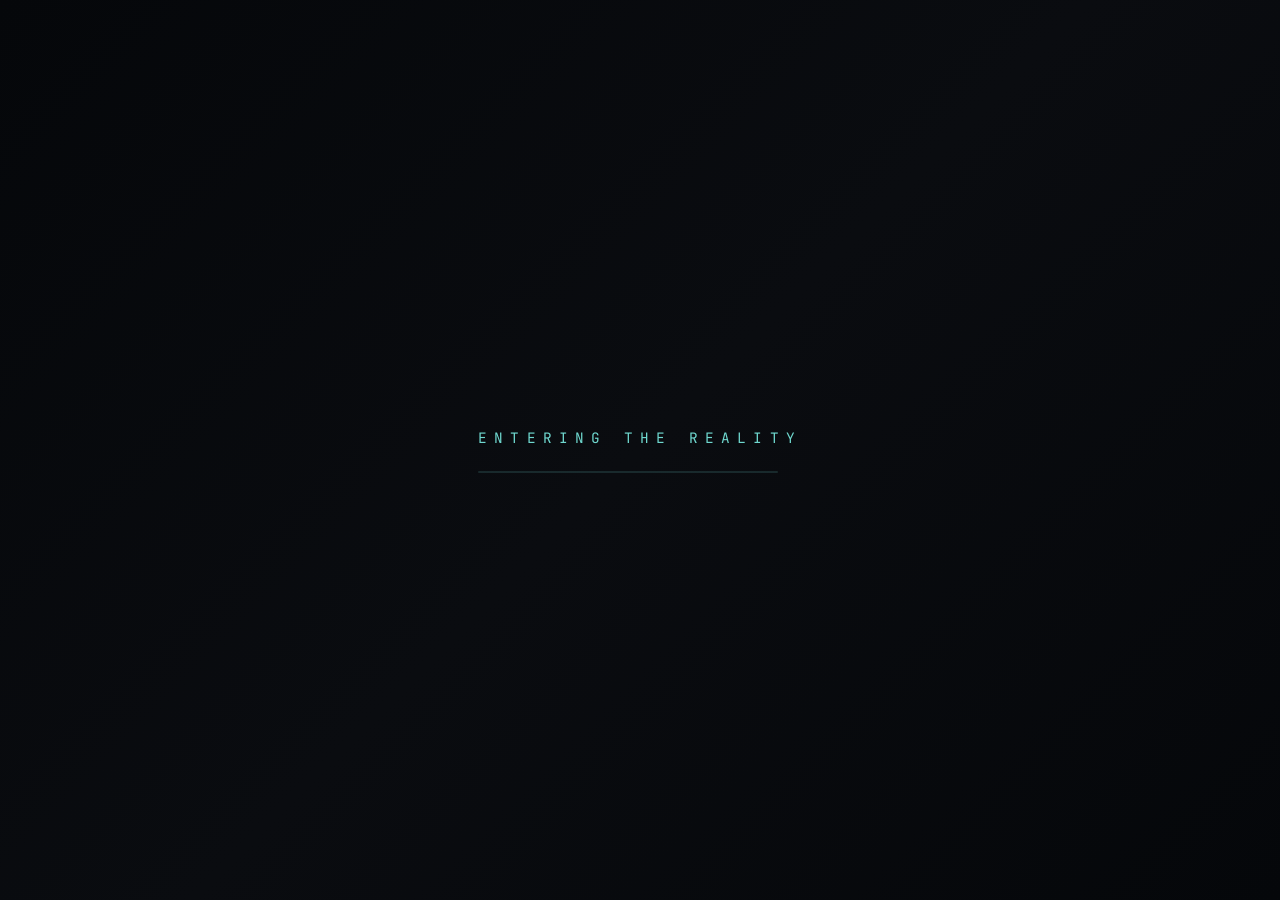
<file: index.html>
<!DOCTYPE html>
<html lang="en">
<head>
  <meta charset="UTF-8">
  <meta name="viewport" content="width=device-width, initial-scale=1.0">
  <title>The Infinite Puzzle</title>
  <link rel="stylesheet" href="css/main.css">
</head>
<body>
  <canvas id="renderCanvas"></canvas>
  
  <!-- Loading Screen -->
  <div id="loading" class="loading">
    <div class="loading-content">
      <div class="loading-text">ENTERING THE REALITY</div>
      <div class="bar"><div id="fill"></div></div>
    </div>
  </div>
  
  <!-- In-Game HUD -->
  <div id="hud" class="hud hidden">
    <div class="hud-top">
      <span id="world-title">Modern Apartment</span>
    </div>
    <div class="hud-bottom">
      <span class="controls">WASD move · mouse look · E interact</span>
    </div>
  </div>
  
  <!-- Interaction Prompt -->
  <div id="interact-prompt" class="interact-prompt hidden">
    <span>Press E to enter the rift</span>
  </div>

  <script src="https://cdn.babylonjs.com/babylon.js"></script>
  <script src="https://cdn.babylonjs.com/loaders/babylonjs.loaders.min.js"></script>
  <script src="https://cdn.babylonjs.com/materialsLibrary/babylonjs.materials.min.js"></script>
  <script src="https://cdn.babylonjs.com/proceduralTexturesLibrary/babylonjs.proceduralTextures.min.js"></script>
  <script src="js/assets.js"></script>
    <script src="js/worlds.js"></script>
  <script src="js/player.js"></script>
  <script src="js/rift.js"></script>
  <script src="js/graphics.js"></script>
  <script src="js/game.js"></script>
</body>
</html>
</file>
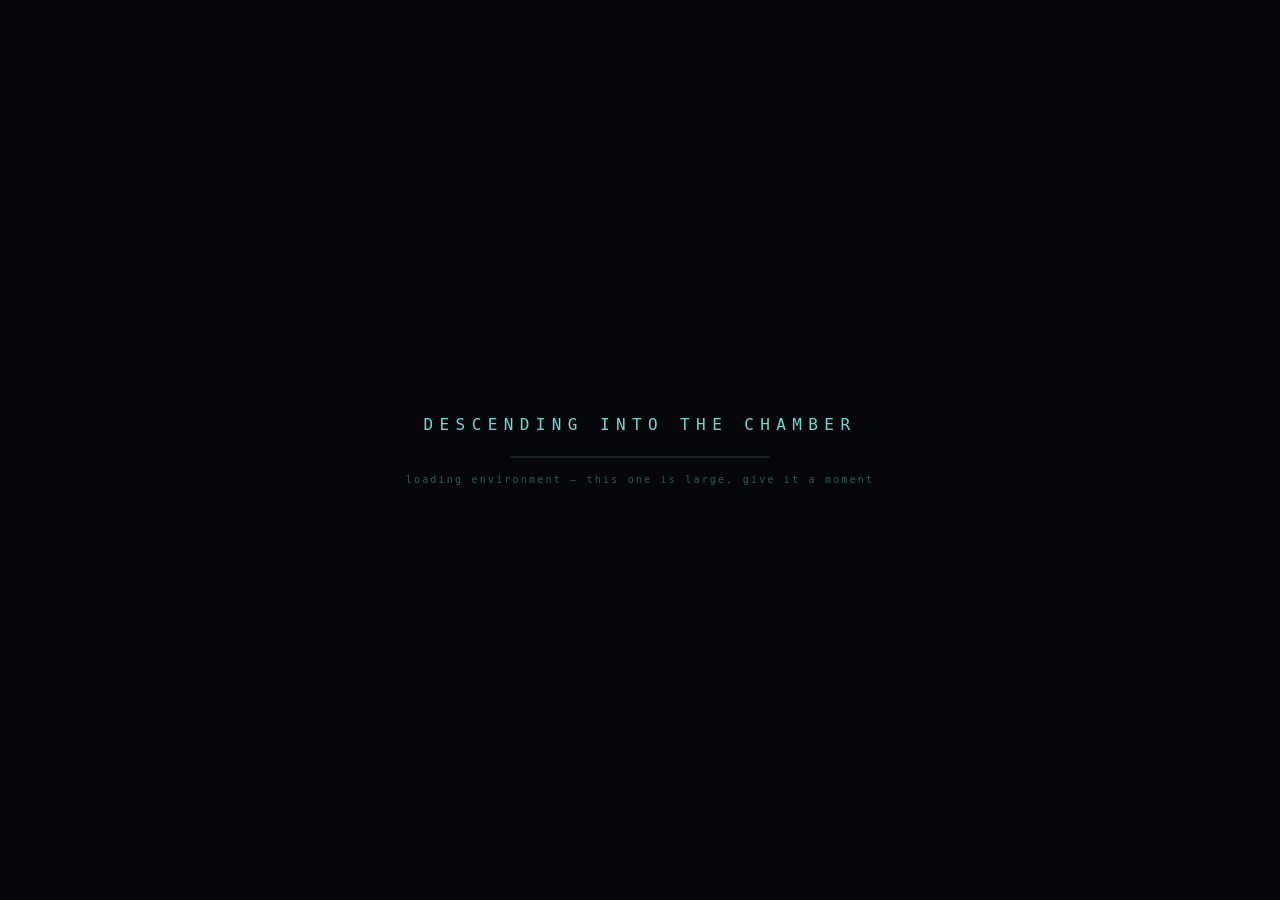
<file: brain/reference/babylon-chamber.html>
<!DOCTYPE html>
<html lang="en">
<head>
<meta charset="utf-8">
<meta name="viewport" content="width=device-width, initial-scale=1">
<title>CHAMBER — The Drowned Atrium</title>
<style>
  html,body{margin:0;padding:0;overflow:hidden;background:#000;height:100%;}
  #render{width:100vw;height:100vh;display:block;touch-action:none;outline:none;}
  #cap{
    position:fixed;left:50%;bottom:26px;transform:translateX(-50%);
    font-family:ui-monospace,Menlo,Consolas,monospace;color:rgba(180,230,220,0.5);
    letter-spacing:0.26em;font-size:11px;text-transform:uppercase;pointer-events:none;
    user-select:none;text-shadow:0 0 10px rgba(0,0,0,0.85);white-space:nowrap;transition:opacity 1s;
  }
  #title{
    position:fixed;top:28px;left:50%;transform:translateX(-50%);
    font-family:ui-monospace,monospace;color:rgba(210,225,220,0.62);
    letter-spacing:0.46em;font-size:13px;text-transform:uppercase;pointer-events:none;
    user-select:none;text-shadow:0 0 16px rgba(0,0,0,0.8);
  }
  #loading{
    position:fixed;inset:0;background:#04060a;z-index:50;display:flex;
    align-items:center;justify-content:center;flex-direction:column;
    font-family:ui-monospace,monospace;color:#6fd8cf;letter-spacing:0.4em;
    transition:opacity 1.6s ease;text-align:center;
  }
  #bar{width:260px;height:2px;background:rgba(111,216,207,0.15);margin-top:22px;}
  #fill{width:0%;height:100%;background:#6fd8cf;box-shadow:0 0 14px #6fd8cf;transition:width .3s;}
  #sub{font-size:10px;letter-spacing:0.22em;color:rgba(111,216,207,0.4);margin-top:16px;max-width:80vw;}
</style>
</head>
<body>
<canvas id="render"></canvas>
<div id="title">The Drowned Atrium</div>
<div id="cap">WASD move · mouse look · click to capture mouse</div>
<div id="loading">
  <div>DESCENDING INTO THE CHAMBER</div>
  <div id="bar"><div id="fill"></div></div>
  <div id="sub">loading environment — this one is large, give it a moment</div>
</div>

<script src="https://cdn.babylonjs.com/babylon.js"></script>
<script src="https://cdn.babylonjs.com/loaders/babylonjs.loaders.min.js"></script>
<script>
(function () {
  "use strict";
  var fillEl = document.getElementById('fill');
  var subEl  = document.getElementById('sub');
  function setProgress(p){ fillEl.style.width = Math.min(100,p) + '%'; }

  var TEAL = new BABYLON.Color3(0.16, 0.92, 0.85);
  var RED  = new BABYLON.Color3(0.90, 0.12, 0.14);
  var COLD = new BABYLON.Color3(0.55, 0.62, 0.85);

  var canvas = document.getElementById('render');
  var engine = new BABYLON.Engine(canvas, true, { stencil:true, antialias:true });
  var scene  = new BABYLON.Scene(engine);
  scene.clearColor = new BABYLON.Color3(0.01, 0.02, 0.035);
  scene.collisionsEnabled = true;

  // corrupted haze
  scene.fogMode = BABYLON.Scene.FOGMODE_EXP2;
  scene.fogColor = new BABYLON.Color3(0.03, 0.06, 0.08);
  scene.fogDensity = 0.032;
  setProgress(8);

  // ── HDR image-based lighting (dim / nocturnal) ──
  var env = BABYLON.CubeTexture.CreateFromPrefilteredData(
    'https://assets.babylonjs.com/environments/night.env', scene);
  scene.environmentTexture = env;
  scene.environmentIntensity = 0.65;
  var skybox = scene.createDefaultSkybox(env, true, 2000, 0.4);
  setProgress(18);

  // ── first-person camera ──
  var camera = new BABYLON.UniversalCamera('fps', new BABYLON.Vector3(-9, 1.8, 0), scene);
  camera.setTarget(new BABYLON.Vector3(0, 1.7, 0));
  camera.attachControl(canvas, true);
  camera.speed = 0.28;
  camera.angularSensibility = 3600;
  camera.minZ = 0.05;
  camera.fov = 0.98;
  camera.keysUp=[87,38]; camera.keysDown=[83,40]; camera.keysLeft=[65,37]; camera.keysRight=[68,39];
  camera.checkCollisions = true;
  camera.applyGravity = false;
  camera.ellipsoid = new BABYLON.Vector3(0.7, 0.9, 0.7);
  canvas.addEventListener('click', function(){ if (canvas.requestPointerLock) canvas.requestPointerLock(); });

  // ── lights: cold moonlight + corruption glow ──
  var ambient = new BABYLON.HemisphericLight('amb', new BABYLON.Vector3(0,1,0), scene);
  ambient.intensity = 0.18; ambient.diffuse = COLD; ambient.groundColor = new BABYLON.Color3(0.06,0.03,0.04);

  var moon = new BABYLON.DirectionalLight('moon', new BABYLON.Vector3(-0.5,-0.85,0.18), scene);
  moon.position = new BABYLON.Vector3(20, 40, -8);
  moon.intensity = 2.4; moon.diffuse = new BABYLON.Color3(0.75,0.82,1.0);

  var glowTeal = new BABYLON.PointLight('gt', new BABYLON.Vector3(0, 3, 0), scene);
  glowTeal.diffuse = TEAL; glowTeal.intensity = 22; glowTeal.range = 24;
  var glowRed = new BABYLON.PointLight('gr', new BABYLON.Vector3(-6, 6, 4), scene);
  glowRed.diffuse = RED; glowRed.intensity = 10; glowRed.range = 26;
  var glowRed2 = new BABYLON.PointLight('gr2', new BABYLON.Vector3(8, 5, -3), scene);
  glowRed2.diffuse = RED; glowRed2.intensity = 8; glowRed2.range = 22;

  var shadow = new BABYLON.ShadowGenerator(1024, moon);
  shadow.usePercentageCloserFiltering = true;
  shadow.filteringQuality = BABYLON.ShadowGenerator.QUALITY_MEDIUM;
  shadow.darkness = 0.35;
  setProgress(26);

  // ── central monolith: the chamber's focal "puzzle" anchor ──
  var mono = BABYLON.MeshBuilder.CreatePolyhedron('mono', {type:0, size:0.0}, scene); // placeholder replaced below
  mono.dispose();
  var monolith = BABYLON.MeshBuilder.CreateCylinder('monolith',
      {height:5, diameterTop:0.1, diameterBottom:1.1, tessellation:4}, scene);
  monolith.position = new BABYLON.Vector3(0, 2.5, 0);
  monolith.rotation.y = Math.PI/4;
  var monoMat = new BABYLON.PBRMaterial('monom', scene);
  monoMat.albedoColor = new BABYLON.Color3(0.02,0.03,0.04);
  monoMat.metallic = 0.7; monoMat.roughness = 0.25;
  monoMat.emissiveColor = TEAL.scale(0.25);
  monolith.material = monoMat;
  monolith.checkCollisions = true;
  var monoLight = new BABYLON.PointLight('ml', new BABYLON.Vector3(0,3,0), scene);
  monoLight.diffuse = TEAL; monoLight.intensity = 14; monoLight.range = 16;
  setProgress(32);

  // ── corruption particles: drifting spores + faint code motes ──
  var dotTex = (function(){
    var t=new BABYLON.DynamicTexture('d',64,scene,false); var c=t.getContext();
    var g=c.createRadialGradient(32,32,0,32,32,32);
    g.addColorStop(0,'rgba(255,255,255,1)'); g.addColorStop(0.4,'rgba(255,255,255,0.5)');
    g.addColorStop(1,'rgba(255,255,255,0)'); c.fillStyle=g; c.fillRect(0,0,64,64);
    t.update(); t.hasAlpha=true; return t;
  })();

  var spores = new BABYLON.ParticleSystem('spores', 700, scene);
  spores.particleTexture = dotTex;
  spores.blendMode = BABYLON.ParticleSystem.BLENDMODE_ADD;
  spores.emitter = new BABYLON.Vector3(0,12,0);
  spores.minEmitBox = new BABYLON.Vector3(-16,-2,-7);
  spores.maxEmitBox = new BABYLON.Vector3(16,4,7);
  spores.color1 = new BABYLON.Color4(0.7,0.95,0.9,0.5);
  spores.color2 = new BABYLON.Color4(0.9,0.85,0.7,0.3);
  spores.colorDead = new BABYLON.Color4(0.2,0.4,0.4,0);
  spores.minSize=0.03; spores.maxSize=0.11;
  spores.minLifeTime=8; spores.maxLifeTime=18;
  spores.emitRate=55;
  spores.direction1=new BABYLON.Vector3(-0.1,-0.15,-0.05);
  spores.direction2=new BABYLON.Vector3(0.1,-0.05,0.05);
  spores.minEmitPower=0.05; spores.maxEmitPower=0.2;
  spores.gravity=new BABYLON.Vector3(0,-0.08,0);
  spores.start();

  var motes = new BABYLON.ParticleSystem('motes', 500, scene);
  motes.particleTexture = dotTex;
  motes.blendMode = BABYLON.ParticleSystem.BLENDMODE_ADD;
  motes.emitter = new BABYLON.Vector3(0,4,0);
  motes.minEmitBox = new BABYLON.Vector3(-16,-3,-7);
  motes.maxEmitBox = new BABYLON.Vector3(16,8,7);
  motes.color1 = new BABYLON.Color4(0.2,0.9,0.6,0.35);
  motes.color2 = new BABYLON.Color4(0.1,0.7,0.9,0.2);
  motes.minSize=0.02; motes.maxSize=0.06;
  motes.minLifeTime=6; motes.maxLifeTime=12;
  motes.emitRate=45;
  motes.direction1=new BABYLON.Vector3(-0.05,0.1,-0.05);
  motes.direction2=new BABYLON.Vector3(0.05,0.2,0.05);
  motes.minEmitPower=0.05; motes.maxEmitPower=0.15;
  motes.start();
  setProgress(40);

  // ── POST-PROCESSING ──
  try {
    if (BABYLON.SSAO2RenderingPipeline && BABYLON.SSAO2RenderingPipeline.IsSupported){
      var ssao = new BABYLON.SSAO2RenderingPipeline('ssao', scene, { ssaoRatio:0.7, blurRatio:1 }, [camera]);
      ssao.radius = 1.1; ssao.totalStrength = 1.0; ssao.expensiveBlur = true;
      ssao.samples = 12; ssao.maxZ = 160; ssao.minZAspect = 0.3;
    }
  } catch(e){ console.warn('SSAO skipped', e); }

  var pipe = new BABYLON.DefaultRenderingPipeline('pipe', true, scene, [camera]);
  pipe.fxaaEnabled = true;
  pipe.bloomEnabled = true;
  pipe.bloomThreshold = 0.65;
  pipe.bloomWeight = 0.5;
  pipe.bloomKernel = 64;
  pipe.imageProcessing.toneMappingEnabled = true;
  pipe.imageProcessing.toneMappingType = BABYLON.ImageProcessingConfiguration.TONEMAPPING_ACES;
  pipe.imageProcessing.exposure = 1.1;
  pipe.imageProcessing.contrast = 1.3;
  pipe.imageProcessing.vignetteEnabled = true;
  pipe.imageProcessing.vignetteWeight = 3.2;
  pipe.imageProcessing.vignetteColor = new BABYLON.Color4(0,0,0,1);
  pipe.grainEnabled = true; pipe.grain.intensity = 7; pipe.grain.animated = true;
  pipe.chromaticAberrationEnabled = true;
  pipe.chromaticAberration.aberrationAmount = 9;
  pipe.chromaticAberration.radialIntensity = 0.7;
  setProgress(46);

  // god-ray shafts from the moon through the open roof
  try {
    var sunDisc = BABYLON.MeshBuilder.CreatePlane('sund', {size:40}, scene);
    sunDisc.position = new BABYLON.Vector3(28, 55, -10);
    sunDisc.billboardMode = BABYLON.Mesh.BILLBOARDMODE_ALL;
    var sdm = new BABYLON.StandardMaterial('sdm', scene);
    sdm.emissiveColor = new BABYLON.Color3(0.7,0.8,1.0);
    sdm.disableLighting = true;
    sunDisc.material = sdm; sunDisc.isPickable = false;
    var vls = new BABYLON.VolumetricLightScatteringPostProcess('god', 1.0, camera, sunDisc, 70,
        BABYLON.Texture.BILINEAR_SAMPLINGMODE, engine, false);
    vls.exposure = 0.18; vls.decay = 0.965; vls.weight = 0.45; vls.density = 0.92;
  } catch(e){ console.warn('god rays skipped', e); }
  setProgress(52);

  // ─────────────────────────────────────────────────────────
  //  LOAD THE REAL SPONZA ENVIRONMENT
  // ─────────────────────────────────────────────────────────
  var ROOT = 'https://raw.githubusercontent.com/KhronosGroup/glTF-Sample-Assets/main/Models/Sponza/glTF/';
  var FILE = 'Sponza.gltf';
  var revealed = false;
  function reveal(){
    if (revealed) return; revealed = true;
    setProgress(100);
    setTimeout(function(){
      var l=document.getElementById('loading'); l.style.opacity='0';
      setTimeout(function(){ l.style.display='none'; }, 1600);
    }, 500);
  }
  setTimeout(reveal, 45000); // generous safety — Sponza is a big download

  BABYLON.SceneLoader.ImportMesh(null, ROOT, FILE, scene,
    function (meshes) {
      subEl.textContent = 'corrupting the space';
      setProgress(94);
      meshes.forEach(function(m){
        if (m.getTotalVertices && m.getTotalVertices() > 0){
          m.checkCollisions = true;
          m.receiveShadows = true;
          shadow.addShadowCaster(m);
        }
      });
      // build a collision/selection octree so walking stays smooth
      try { scene.createOrUpdateSelectionOctree(); } catch(e){}
      reveal();
    },
    function (evt) {
      if (evt && evt.lengthComputable){
        setProgress(52 + (evt.loaded/evt.total)*40);
      }
    },
    function (scene, msg) {
      console.warn('Sponza load failed:', msg);
      subEl.textContent = 'environment unreachable — showing void only';
      // fallback: a stone floor so it's not empty
      var f = BABYLON.MeshBuilder.CreateGround('f', {width:60,height:30}, scene);
      var fm = new BABYLON.PBRMaterial('fm', scene);
      fm.albedoColor = new BABYLON.Color3(0.05,0.05,0.06); fm.metallic=0.1; fm.roughness=0.8;
      f.material = fm; f.receiveShadows = true; f.checkCollisions = true;
      reveal();
    }
  );

  // ── animation loop ──
  var t = 0;
  scene.registerBeforeRender(function(){
    var dt = engine.getDeltaTime()/1000; t += dt;
    if (camera.position.y !== 1.8) camera.position.y = 1.8; // keep eye level (flat floor)

    // corruption lights breathe / flicker
    glowTeal.intensity = 20 + Math.sin(t*1.4)*6;
    glowRed.intensity  = 9  + Math.sin(t*0.9+1)*4 + (Math.random()<0.03? 6:0);
    glowRed2.intensity = 7  + Math.sin(t*1.1+2)*3;

    // monolith pulses and slowly turns
    var pulse = 0.2 + Math.sin(t*1.7)*0.12;
    monoMat.emissiveColor = TEAL.scale(0.15 + pulse);
    monoLight.intensity = 12 + Math.sin(t*1.7)*5;
    monolith.rotation.y += dt*0.15;
    monolith.position.y = 2.5 + Math.sin(t*0.7)*0.08;
  });

  engine.runRenderLoop(function(){ scene.render(); });
  window.addEventListener('resize', function(){ engine.resize(); });

  setTimeout(function(){ var c=document.getElementById('cap'); if(c) c.style.opacity='0.2'; }, 11000);
  console.log('[BABYLON] Chamber test · v' + BABYLON.Engine.Version);
})();
</script>
</body>
</html>
</file>
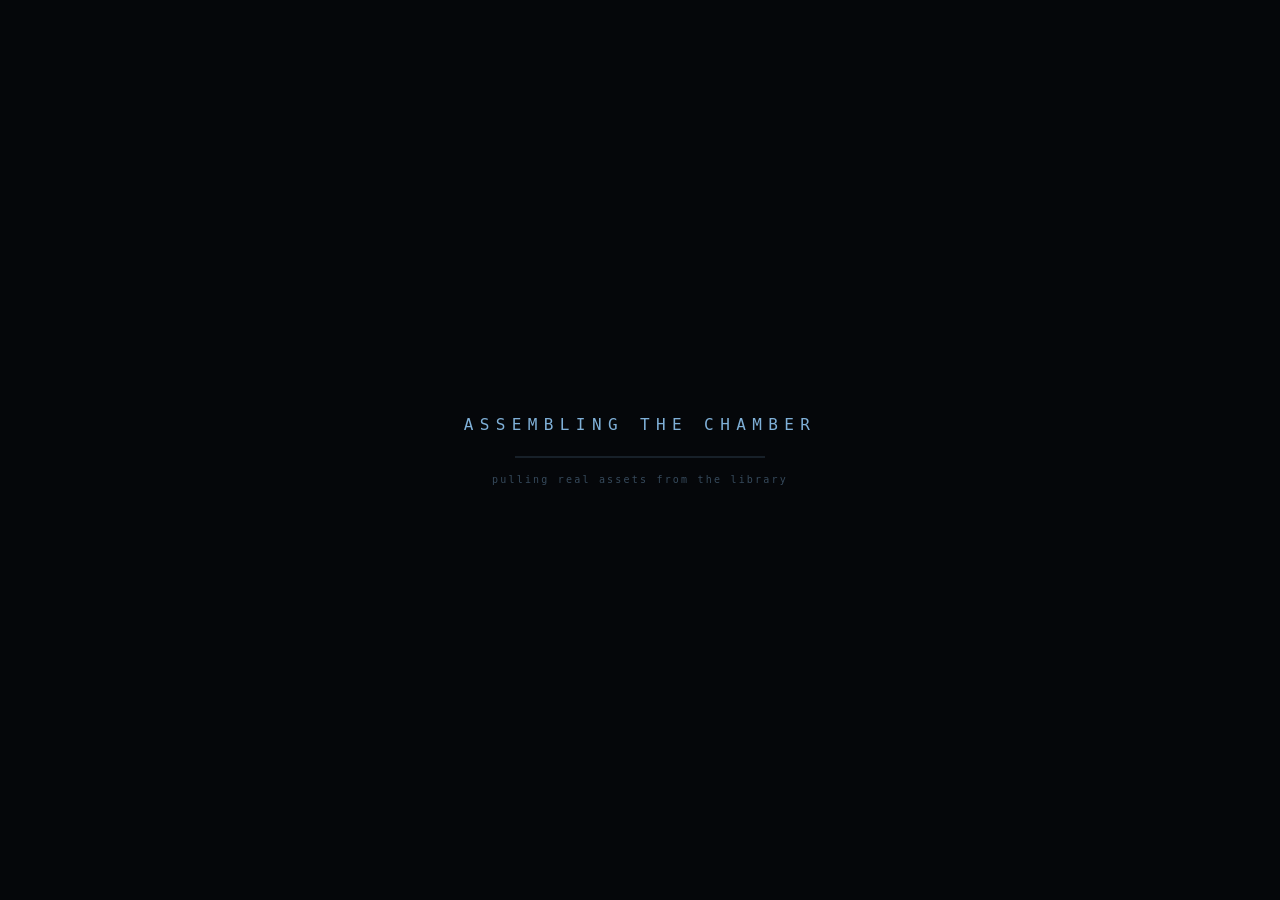
<file: brain/reference/babylon-pipeline.html>
<!DOCTYPE html>
<html lang="en">
<head>
<meta charset="utf-8">
<meta name="viewport" content="width=device-width, initial-scale=1">
<title>PIPELINE TEST — Real Assets in a Chamber</title>
<style>
  html,body{margin:0;padding:0;overflow:hidden;background:#000;height:100%;}
  #render{width:100vw;height:100vh;display:block;touch-action:none;outline:none;}
  #cap{
    position:fixed;left:50%;bottom:26px;transform:translateX(-50%);
    font-family:ui-monospace,Menlo,Consolas,monospace;color:rgba(190,205,220,0.5);
    letter-spacing:0.26em;font-size:11px;text-transform:uppercase;pointer-events:none;
    user-select:none;text-shadow:0 0 10px rgba(0,0,0,0.85);white-space:nowrap;transition:opacity 1s;
  }
  #title{
    position:fixed;top:26px;left:50%;transform:translateX(-50%);
    font-family:ui-monospace,monospace;color:rgba(200,210,220,0.6);
    letter-spacing:0.4em;font-size:12px;text-transform:uppercase;pointer-events:none;
    user-select:none;text-shadow:0 0 16px rgba(0,0,0,0.8);text-align:center;
  }
  #loading{
    position:fixed;inset:0;background:#05070a;z-index:50;display:flex;
    align-items:center;justify-content:center;flex-direction:column;
    font-family:ui-monospace,monospace;color:#7fb0d8;letter-spacing:0.4em;
    transition:opacity 1.4s ease;text-align:center;
  }
  #bar{width:250px;height:2px;background:rgba(127,176,216,0.15);margin-top:22px;}
  #fill{width:0%;height:100%;background:#7fb0d8;box-shadow:0 0 14px #7fb0d8;transition:width .3s;}
  #sub{font-size:10px;letter-spacing:0.22em;color:rgba(127,176,216,0.4);margin-top:16px;max-width:80vw;}
</style>
</head>
<body>
<canvas id="render"></canvas>
<div id="title">Pipeline Test — real furniture, loaded live</div>
<div id="cap">WASD move · mouse look · click to capture · click the breach</div>
<div id="loading">
  <div>ASSEMBLING THE CHAMBER</div>
  <div id="bar"><div id="fill"></div></div>
  <div id="sub">pulling real assets from the library</div>
</div>

<script src="https://cdn.babylonjs.com/babylon.js"></script>
<script src="https://cdn.babylonjs.com/loaders/babylonjs.loaders.min.js"></script>
<script>
(function () {
  "use strict";
  var fillEl=document.getElementById('fill'), subEl=document.getElementById('sub');
  function setProgress(p){ fillEl.style.width=Math.min(100,p)+'%'; }

  var canvas=document.getElementById('render');
  var engine=new BABYLON.Engine(canvas,true,{stencil:true,antialias:true});
  var scene=new BABYLON.Scene(engine);
  scene.clearColor=new BABYLON.Color3(0.01,0.018,0.026);
  scene.collisionsEnabled=true;
  scene.fogMode=BABYLON.Scene.FOGMODE_EXP2;
  scene.fogColor=new BABYLON.Color3(0.04,0.07,0.09);
  scene.fogDensity=0.045;

  var COLD=new BABYLON.Color3(0.55,0.68,0.95);
  var GATE=new BABYLON.Color3(1.0,0.35,0.15);
  setProgress(8);

  // ── HDR IBL — this is what grounds the real furniture ──
  var env=BABYLON.CubeTexture.CreateFromPrefilteredData('https://assets.babylonjs.com/environments/night.env',scene);
  scene.environmentTexture=env;
  scene.environmentIntensity=0.5;
  setProgress(18);

  // ── grimy PBR shell texture ──
  function grime(r,g,b,planks){
    var S=512,t=new BABYLON.DynamicTexture('gr',{width:S,height:S},scene,true),c=t.getContext();
    c.fillStyle='rgb('+r+','+g+','+b+')';c.fillRect(0,0,S,S);
    for(var k=0;k<70;k++){var x=Math.random()*S,w=2+Math.random()*10;c.fillStyle='rgba(0,0,0,'+(0.02+Math.random()*0.06)+')';c.fillRect(x,0,w,S);}
    for(var b2=0;b2<120;b2++){var bx=Math.random()*S,by=Math.random()*S,br=8+Math.random()*40,gg=c.createRadialGradient(bx,by,0,bx,by,br);gg.addColorStop(0,'rgba(0,0,0,'+(0.05+Math.random()*0.1)+')');gg.addColorStop(1,'rgba(0,0,0,0)');c.fillStyle=gg;c.fillRect(bx-br,by-br,br*2,br*2);}
    var img=c.getImageData(0,0,S,S),d=img.data;for(var i=0;i<d.length;i+=4){var n=(Math.random()-0.5)*20;d[i]+=n;d[i+1]+=n;d[i+2]+=n;}c.putImageData(img,0,0);
    if(planks){c.strokeStyle='rgba(0,0,0,0.4)';c.lineWidth=2;for(var p=0;p<=8;p++){var y=p*S/8;c.beginPath();c.moveTo(0,y);c.lineTo(S,y);c.stroke();}}
    t.update();return t;
  }
  var wallMat=new BABYLON.PBRMaterial('wall',scene);
  wallMat.albedoTexture=grime(74,82,76,false); wallMat.albedoTexture.uScale=2;
  wallMat.metallic=0; wallMat.roughness=0.92;
  var floorMat=new BABYLON.PBRMaterial('floorm',scene);
  floorMat.albedoTexture=grime(54,48,42,true); floorMat.albedoTexture.uScale=3; floorMat.albedoTexture.vScale=3;
  floorMat.metallic=0.1; floorMat.roughness=0.7;
  var trimMat=new BABYLON.PBRMaterial('trim',scene);
  trimMat.albedoColor=new BABYLON.Color3(0.09,0.09,0.08); trimMat.metallic=0.1; trimMat.roughness=0.6;
  setProgress(26);

  // ── ROOM SHELL ──
  var W=10,H=4,D=13;
  function wall(name,w,h,pos,rotY){var m=BABYLON.MeshBuilder.CreatePlane(name,{width:w,height:h,sideOrientation:BABYLON.Mesh.DOUBLESIDE},scene);m.position=pos;if(rotY)m.rotation.y=rotY;m.material=wallMat;m.receiveShadows=true;m.checkCollisions=true;return m;}
  var floor=BABYLON.MeshBuilder.CreateGround('floor',{width:W,height:D},scene);
  floor.material=floorMat;floor.receiveShadows=true;floor.checkCollisions=true;
  var ceil=BABYLON.MeshBuilder.CreateGround('ceil',{width:W,height:D},scene);ceil.position.y=H;ceil.rotation.x=Math.PI;ceil.material=wallMat;
  wall('back',W,H,new BABYLON.Vector3(0,H/2,-D/2),0);
  wall('front',W,H,new BABYLON.Vector3(0,H/2,D/2),Math.PI);
  wall('left',D,H,new BABYLON.Vector3(-W/2,H/2,0),Math.PI/2);
  var doorW=2.2,doorH=2.8;
  wall('ra',(D-doorW)/2,H,new BABYLON.Vector3(W/2,H/2,-(doorW/2+(D-doorW)/4)),-Math.PI/2);
  wall('rb',(D-doorW)/2,H,new BABYLON.Vector3(W/2,H/2,(doorW/2+(D-doorW)/4)),-Math.PI/2);
  wall('rc',doorW,H-doorH,new BABYLON.Vector3(W/2,doorH+(H-doorH)/2,0),-Math.PI/2);
  var hall=BABYLON.MeshBuilder.CreateBox('hall',{width:3,height:doorH,depth:2.4},scene);hall.position=new BABYLON.Vector3(W/2+1.5,doorH/2,0);
  var hm=new BABYLON.PBRMaterial('hm',scene);hm.albedoColor=new BABYLON.Color3(0.02,0.025,0.03);hm.backFaceCulling=false;hm.metallic=0;hm.roughness=1;hall.material=hm;
  // window + cold light beyond
  var winGlow=BABYLON.MeshBuilder.CreatePlane('wg',{width:2.2,height:1.6},scene);winGlow.position=new BABYLON.Vector3(-2.5,2.2,D/2-0.13);
  var wgm=new BABYLON.PBRMaterial('wgm',scene);wgm.emissiveColor=COLD.scale(0.9);wgm.albedoColor=new BABYLON.Color3(0,0,0);winGlow.material=wgm;
  var winFrame=BABYLON.MeshBuilder.CreateBox('wf',{width:2.6,height:2.0,depth:0.15},scene);winFrame.position=new BABYLON.Vector3(-2.5,2.2,D/2-0.05);winFrame.material=trimMat;
  setProgress(34);

  // ── background props stay boxes (this is fine — they're not hero pieces) ──
  var propMat=new BABYLON.PBRMaterial('pm',scene);propMat.albedoColor=new BABYLON.Color3(0.06,0.06,0.07);propMat.metallic=0.1;propMat.roughness=0.8;
  var shadowCasters=[];
  function boxProp(n,w,h,dep,pos){var m=BABYLON.MeshBuilder.CreateBox(n,{width:w,height:h,depth:dep},scene);m.position=pos;m.material=propMat;m.checkCollisions=true;shadowCasters.push(m);return m;}
  var table=boxProp('tbl',1.6,0.5,0.8,new BABYLON.Vector3(2.4,0.25,1.2));   // coffee table (artifact goes on top)
  var stand=boxProp('std',1.4,0.6,0.6,new BABYLON.Vector3(-3,0.3,2));       // tv stand
  var tv=boxProp('tv',1.1,0.9,0.8,new BABYLON.Vector3(-3,1.05,2));
  var screen=BABYLON.MeshBuilder.CreatePlane('scr',{width:0.85,height:0.65},scene);screen.position=new BABYLON.Vector3(-3,1.1,2.41);
  var scrMat=new BABYLON.PBRMaterial('scrm',scene);scrMat.emissiveColor=new BABYLON.Color3(0.3,0.4,0.5);scrMat.albedoColor=new BABYLON.Color3(0,0,0);screen.material=scrMat;

  // ── glow layer for emissive corruption ──
  var glow=new BABYLON.GlowLayer('glow',scene,{blurKernelSize:48});glow.intensity=1.0;

  // ── string lights ──
  var bulbColors=[new BABYLON.Color3(1,0.2,0.15),new BABYLON.Color3(0.2,0.9,0.3),new BABYLON.Color3(1,0.8,0.2),new BABYLON.Color3(0.25,0.5,1),new BABYLON.Color3(1,0.4,0.7)];
  var bulbs=[];
  function festoon(anchors){for(var s=0;s<anchors.length-1;s++){var a=anchors[s],b=anchors[s+1],seg=10,pts=[];for(var i=0;i<=seg;i++){var f=i/seg,x=a.x+(b.x-a.x)*f,y=a.y+(b.y-a.y)*f-Math.sin(f*Math.PI)*0.5,z=a.z+(b.z-a.z)*f;pts.push(new BABYLON.Vector3(x,y,z));if(i>0&&i<seg&&i%2===0){var bulb=BABYLON.MeshBuilder.CreateSphere('bulb',{diameter:0.16,segments:6},scene);bulb.position=new BABYLON.Vector3(x,y-0.09,z);var bm=new BABYLON.PBRMaterial('bm',scene);var col=bulbColors[bulbs.length%bulbColors.length];bm.emissiveColor=col;bm.albedoColor=col.scale(0.2);bulb.material=bm;bulbs.push({mat:bm,base:col,ph:Math.random()*6.28,fl:Math.random()<0.35});}}var wire=BABYLON.MeshBuilder.CreateTube('wire',{path:pts,radius:0.012,tessellation:4},scene);var wm=new BABYLON.PBRMaterial('wm',scene);wm.albedoColor=new BABYLON.Color3(0.02,0.02,0.02);wire.material=wm;}}
  festoon([new BABYLON.Vector3(-W/2+0.1,3.3,-D/2+0.5),new BABYLON.Vector3(-1,3.1,-D/2+0.3),new BABYLON.Vector3(2,3.3,-D/2+0.4),new BABYLON.Vector3(W/2-0.1,3.0,-D/2+0.5)]);
  festoon([new BABYLON.Vector3(-W/2+0.3,3.2,-4),new BABYLON.Vector3(-W/2+0.4,3.3,0),new BABYLON.Vector3(-W/2+0.2,3.1,4)]);
  setProgress(42);

  // ── breach + vines ──
  var breach=BABYLON.MeshBuilder.CreateDisc('breach',{radius:1.4,tessellation:24},scene);breach.position=new BABYLON.Vector3(1.5,2,-D/2+0.12);
  var bp=breach.getVerticesData(BABYLON.VertexBuffer.PositionKind);for(var v=0;v<bp.length;v+=3){bp[v+2]+=(Math.random()-0.5)*0.25;}breach.updateVerticesData(BABYLON.VertexBuffer.PositionKind,bp);
  var breachMat=new BABYLON.PBRMaterial('brm',scene);breachMat.emissiveColor=GATE;breachMat.albedoColor=new BABYLON.Color3(0.2,0.05,0.02);breach.material=breachMat;
  var breachLight=new BABYLON.PointLight('bl',new BABYLON.Vector3(1.5,2,-D/2+1),scene);breachLight.diffuse=GATE;breachLight.intensity=16;breachLight.range=14;
  var vineMat=new BABYLON.PBRMaterial('vm',scene);vineMat.albedoColor=new BABYLON.Color3(0.04,0.05,0.04);vineMat.emissiveColor=new BABYLON.Color3(0.06,0.02,0.02);vineMat.metallic=0.2;vineMat.roughness=0.6;
  function vine(start,dir,steps){var pts=[start.clone()],p=start.clone(),d=dir.clone();for(var i=0;i<steps;i++){d.x+=(Math.random()-0.5)*0.5;d.y+=(Math.random()-0.5)*0.35;d.z+=(Math.random()-0.5)*0.1;d.normalize();p=p.add(d.scale(0.5));p.z=Math.max(-D/2+0.08,p.z);pts.push(p.clone());}var vt=BABYLON.MeshBuilder.CreateTube('vine',{path:pts,radius:0.06,tessellation:6,cap:BABYLON.Mesh.CAP_ALL},scene);vt.material=vineMat;shadowCasters.push(vt);}
  for(var vv=0;vv<7;vv++){var ang=(vv/7)*Math.PI*2;vine(new BABYLON.Vector3(1.5,2,-D/2+0.15),new BABYLON.Vector3(Math.cos(ang),Math.sin(ang)*0.6,0.15),10+((Math.random()*8)|0));}
  vine(new BABYLON.Vector3(1.5,0.06,-D/2+0.4),new BABYLON.Vector3(0.2,0,1),16);
  setProgress(48);

  // ── lights ──
  var ambient=new BABYLON.HemisphericLight('amb',new BABYLON.Vector3(0,1,0),scene);ambient.intensity=0.12;ambient.diffuse=COLD;ambient.groundColor=new BABYLON.Color3(0.04,0.03,0.03);
  var winLight=new BABYLON.PointLight('wl',new BABYLON.Vector3(-2.5,2.4,D/2-1),scene);winLight.diffuse=COLD;winLight.intensity=7;winLight.range=16;
  // swinging bare bulb (dynamic shadows)
  var bareBulb=BABYLON.MeshBuilder.CreateSphere('bare',{diameter:0.2,segments:8},scene);bareBulb.position=new BABYLON.Vector3(0,H-1.15,1);
  var bbm=new BABYLON.PBRMaterial('bbm',scene);bbm.emissiveColor=new BABYLON.Color3(1,0.85,0.5);bbm.albedoColor=new BABYLON.Color3(0,0,0);bareBulb.material=bbm;
  var bulbSpot=new BABYLON.SpotLight('bs',new BABYLON.Vector3(0,H-1.15,1),new BABYLON.Vector3(0,-1,0),Math.PI/1.4,4,scene);bulbSpot.diffuse=new BABYLON.Color3(1,0.88,0.6);bulbSpot.intensity=20;
  var shadow=new BABYLON.ShadowGenerator(1024,bulbSpot);shadow.usePercentageCloserFiltering=true;shadow.filteringQuality=BABYLON.ShadowGenerator.QUALITY_MEDIUM;shadow.darkness=0.5;
  setProgress(54);

  // ── spores ──
  var dotTex=(function(){var t=new BABYLON.DynamicTexture('d',64,scene,false),c=t.getContext(),g=c.createRadialGradient(32,32,0,32,32,32);g.addColorStop(0,'rgba(255,255,255,1)');g.addColorStop(0.4,'rgba(255,255,255,0.5)');g.addColorStop(1,'rgba(255,255,255,0)');c.fillStyle=g;c.fillRect(0,0,64,64);t.update();t.hasAlpha=true;return t;})();
  var spores=new BABYLON.ParticleSystem('spores',800,scene);spores.particleTexture=dotTex;spores.blendMode=BABYLON.ParticleSystem.BLENDMODE_ADD;spores.emitter=new BABYLON.Vector3(0,H-0.5,0);spores.minEmitBox=new BABYLON.Vector3(-W/2,-1.5,-D/2);spores.maxEmitBox=new BABYLON.Vector3(W/2,0.5,D/2);spores.color1=new BABYLON.Color4(0.8,0.9,1,0.5);spores.color2=new BABYLON.Color4(0.6,0.8,0.9,0.3);spores.colorDead=new BABYLON.Color4(0.2,0.3,0.4,0);spores.minSize=0.02;spores.maxSize=0.08;spores.minLifeTime=10;spores.maxLifeTime=22;spores.emitRate=65;spores.direction1=new BABYLON.Vector3(-0.05,-0.12,-0.05);spores.direction2=new BABYLON.Vector3(0.05,-0.03,0.05);spores.minEmitPower=0.03;spores.maxEmitPower=0.12;spores.gravity=new BABYLON.Vector3(0,-0.05,0);spores.start();
  setProgress(60);

  // ── camera ──
  var camera=new BABYLON.UniversalCamera('fps',new BABYLON.Vector3(0,1.7,5),scene);camera.setTarget(new BABYLON.Vector3(1.5,2,-2));camera.attachControl(canvas,true);camera.speed=0.22;camera.angularSensibility=3600;camera.minZ=0.05;camera.fov=1.0;camera.keysUp=[87,38];camera.keysDown=[83,40];camera.keysLeft=[65,37];camera.keysRight=[68,39];camera.checkCollisions=true;camera.applyGravity=false;camera.ellipsoid=new BABYLON.Vector3(0.5,0.85,0.5);
  canvas.addEventListener('click',function(){if(canvas.requestPointerLock)canvas.requestPointerLock();});

  // ── post ──
  try{if(BABYLON.SSAO2RenderingPipeline&&BABYLON.SSAO2RenderingPipeline.IsSupported){var ssao=new BABYLON.SSAO2RenderingPipeline('ssao',scene,{ssaoRatio:0.7,blurRatio:1},[camera]);ssao.radius=0.9;ssao.totalStrength=1.1;ssao.expensiveBlur=true;ssao.samples=12;ssao.maxZ=60;}}catch(e){console.warn('SSAO skipped',e);}
  var pipe=new BABYLON.DefaultRenderingPipeline('pipe',true,scene,[camera]);
  pipe.fxaaEnabled=true;pipe.bloomEnabled=true;pipe.bloomThreshold=0.6;pipe.bloomWeight=0.7;pipe.bloomKernel=64;
  pipe.imageProcessing.toneMappingEnabled=true;pipe.imageProcessing.toneMappingType=BABYLON.ImageProcessingConfiguration.TONEMAPPING_ACES;
  pipe.imageProcessing.exposure=1.15;pipe.imageProcessing.contrast=1.3;
  pipe.imageProcessing.vignetteEnabled=true;pipe.imageProcessing.vignetteWeight=3.2;pipe.imageProcessing.vignetteColor=new BABYLON.Color4(0,0,0.02,1);
  pipe.grainEnabled=true;pipe.grain.intensity=8;pipe.grain.animated=true;
  pipe.chromaticAberrationEnabled=true;pipe.chromaticAberration.aberrationAmount=13;pipe.chromaticAberration.radialIntensity=0.8;
  pipe.imageProcessing.colorCurvesEnabled=true;var cc=new BABYLON.ColorCurves();cc.shadowsHue=210;cc.shadowsDensity=40;cc.shadowsSaturation=30;cc.highlightsHue=30;cc.highlightsDensity=10;pipe.imageProcessing.colorCurves=cc;
  try{var vls=new BABYLON.VolumetricLightScatteringPostProcess('god',1.0,camera,winGlow,60,BABYLON.Texture.BILINEAR_SAMPLINGMODE,engine,false);vls.exposure=0.16;vls.decay=0.968;vls.weight=0.4;vls.density=0.9;}catch(e){console.warn('god rays skipped',e);}
  setProgress(66);

  // ═══════════════════════════════════════════════════════════
  //  THE PIPELINE TEST — load REAL library assets at runtime
  // ═══════════════════════════════════════════════════════════
  var pending=0, settled=0, revealed=false;
  function reveal(){ if(revealed)return; revealed=true; setProgress(100);
    setTimeout(function(){var l=document.getElementById('loading');l.style.opacity='0';setTimeout(function(){l.style.display='none';},1400);},400); }
  function settle(){ settled++; setProgress(66+ (settled/Math.max(1,pending))*30); if(settled>=pending) reveal(); }
  setTimeout(reveal, 30000); // safety net

  function placeGLB(url, targetSize, pos, rotY){
    pending++;
    var i=url.lastIndexOf('/')+1, root=url.substring(0,i), file=url.substring(i);
    BABYLON.SceneLoader.ImportMesh(null, root, file, scene, function(meshes){
      var min=new BABYLON.Vector3(1e9,1e9,1e9), max=new BABYLON.Vector3(-1e9,-1e9,-1e9);
      meshes.forEach(function(m){ if(!m.getBoundingInfo)return; m.computeWorldMatrix(true); var bb=m.getBoundingInfo().boundingBox; min=BABYLON.Vector3.Minimize(min,bb.minimumWorld); max=BABYLON.Vector3.Maximize(max,bb.maximumWorld); });
      var roots=meshes.filter(function(m){return !m.parent;}), holder=roots[0]||meshes[0];
      var size=max.subtract(min), maxDim=Math.max(size.x,size.y,size.z)||1, scl=targetSize/maxDim;
      var ctr=min.add(max).scale(0.5);
      var pivot=new BABYLON.TransformNode('pv',scene); pivot.position=pos.clone(); pivot.rotation.y=rotY||0;
      holder.parent=pivot;
      holder.scaling.scaleInPlace(scl);
      holder.position.set(-ctr.x*scl, -min.y*scl, -ctr.z*scl);
      meshes.forEach(function(m){ if(m.getTotalVertices&&m.getTotalVertices()>0){ shadow.addShadowCaster(m); m.receiveShadows=true; } });
      settle();
    }, null, function(s,msg){
      console.warn('load failed:', file, msg);
      // fallback so the slot is never empty
      var box=BABYLON.MeshBuilder.CreateBox('fb',{width:targetSize*0.6,height:targetSize*0.5,depth:targetSize*0.6},scene);
      box.position=pos.clone(); box.position.y=targetSize*0.25; box.material=propMat; box.checkCollisions=true; shadow.addShadowCaster(box);
      settle();
    });
  }

  var BASE='https://raw.githubusercontent.com/KhronosGroup/glTF-Sample-Assets/main/Models/';
  subEl.textContent='loading a real velvet sofa (Wayfair, via Khronos)';
  placeGLB(BASE+'GlamVelvetSofa/glTF-Binary/GlamVelvetSofa.glb', 3.0, new BABYLON.Vector3(2.3,0,3.2), Math.PI);      // real sofa
  placeGLB(BASE+'SheenChair/glTF-Binary/SheenChair.glb',         1.2, new BABYLON.Vector3(-2.6,0,3.6), -Math.PI*0.15); // real chair
  placeGLB(BASE+'DamagedHelmet/glTF-Binary/DamagedHelmet.glb',   0.75, new BABYLON.Vector3(2.4,0.5,1.2), 0.6);         // recovered artifact on the table

  // ── loop ──
  var t=0;
  scene.registerBeforeRender(function(){
    var dt=engine.getDeltaTime()/1000; t+=dt;
    if(camera.position.y!==1.7) camera.position.y=1.7;
    for(var i=0;i<bulbs.length;i++){var bl=bulbs[i],f=bl.fl?(0.5+0.5*Math.sin(t*9+bl.ph)+(Math.random()<0.04?-0.6:0)):(0.8+0.2*Math.sin(t*2+bl.ph));bl.mat.emissiveColor=bl.base.scale(Math.max(0.1,f));}
    var sx=Math.sin(t*1.1)*0.7, sz=1+Math.cos(t*0.9)*0.4;
    bareBulb.position.set(sx,H-1.15,sz); bulbSpot.position.set(sx,H-1.15,sz);
    bulbSpot.intensity=18+Math.sin(t*7)*3+(Math.random()<0.02?-8:0);
    scrMat.emissiveColor=new BABYLON.Color3(0.25+Math.random()*0.15,0.35+Math.random()*0.15,0.45+Math.random()*0.15);
    var pulse=0.6+Math.sin(t*2.2)*0.3+flare*1.5;
    breachMat.emissiveColor=GATE.scale(pulse); breachLight.intensity=14+Math.sin(t*2.2)*5+flare*30;
    breach.scaling.setAll(1+Math.sin(t*1.5)*0.03+flare*0.1);
    if(burst.manualEmitCount>0) burst.manualEmitCount=0; flare*=0.93;
  });

  // breach interaction
  var flare=0;
  var burst=new BABYLON.ParticleSystem('burst',600,scene);burst.particleTexture=dotTex;burst.blendMode=BABYLON.ParticleSystem.BLENDMODE_ADD;burst.emitter=new BABYLON.Vector3(1.5,2,-D/2+0.4);burst.createSphereEmitter(0.4);burst.color1=new BABYLON.Color4(1,0.5,0.2,1);burst.color2=new BABYLON.Color4(1,0.3,0.1,1);burst.colorDead=new BABYLON.Color4(0.3,0.05,0,0);burst.minSize=0.08;burst.maxSize=0.3;burst.minLifeTime=0.6;burst.maxLifeTime=1.4;burst.minEmitPower=4;burst.maxEmitPower=12;burst.updateSpeed=0.02;burst.manualEmitCount=0;burst.start();
  scene.onPointerObservable.add(function(pi){if(pi.type===BABYLON.PointerEventTypes.POINTERPICK&&pi.pickInfo&&pi.pickInfo.pickedMesh===breach){flare=1;burst.manualEmitCount=500;}});

  engine.runRenderLoop(function(){scene.render();});
  window.addEventListener('resize',function(){engine.resize();});
  setTimeout(function(){var c=document.getElementById('cap');if(c)c.style.opacity='0.2';},11000);
  console.log('[BABYLON] Pipeline test · v'+BABYLON.Engine.Version);
})();
</script>
</body>
</html>
</file>
<file: css/main.css>
/* Main Styles */
@import url('https://fonts.googleapis.com/css2?family=Cormorant+Garamond:wght@300;500;600&family=JetBrains+Mono:wght@300;400&display=swap');

* {
  margin: 0;
  padding: 0;
  box-sizing: border-box;
}

html, body {
  width: 100%;
  height: 100%;
  overflow: hidden;
  background: #0a0a0c;
  font-family: 'JetBrains Mono', monospace;
}

#renderCanvas {
  width: 100vw;
  height: 100vh;
  display: block;
  outline: none;
}

/* Loading Screen */
.loading {
  position: fixed;
  inset: 0;
  background: linear-gradient(135deg, #05070a 0%, #0a0c10 50%, #05070a 100%);
  z-index: 100;
  display: flex;
  align-items: center;
  justify-content: center;
  opacity: 1;
  transition: opacity 1s ease;
}

.loading.hidden {
  opacity: 0;
  pointer-events: none;
}

.loading-content {
  text-align: center;
}

.loading-text {
  font-family: 'JetBrains Mono', monospace;
  color: #6fd8cf;
  font-size: 0.9rem;
  letter-spacing: 0.5em;
  margin-bottom: 24px;
  text-transform: uppercase;
}

.bar {
  width: 300px;
  height: 2px;
  background: rgba(111, 216, 207, 0.15);
  border-radius: 1px;
  overflow: hidden;
}

#fill {
  width: 0%;
  height: 100%;
  background: #6fd8cf;
  box-shadow: 0 0 20px #6fd8cf;
  transition: width 0.3s ease;
}

/* In-Game HUD */
.hud {
  position: fixed;
  inset: 0;
  pointer-events: none;
  z-index: 50;
  opacity: 1;
  transition: opacity 0.5s ease;
}

.hud.hidden {
  opacity: 0;
}

.hud-top {
  position: absolute;
  top: 24px;
  left: 50%;
  transform: translateX(-50%);
}

#world-title {
  font-family: 'Cormorant Garamond', serif;
  font-size: 1.2rem;
  font-weight: 500;
  color: rgba(232, 228, 223, 0.75);
  letter-spacing: 0.35em;
  text-transform: uppercase;
  text-shadow: 0 2px 15px rgba(0, 0, 0, 0.9);
}

.hud-bottom {
  position: absolute;
  bottom: 28px;
  left: 0;
  right: 0;
  display: flex;
  justify-content: center;
}

.controls {
  font-size: 0.65rem;
  color: rgba(180, 170, 160, 0.5);
  letter-spacing: 0.25em;
  text-transform: uppercase;
  text-shadow: 0 2px 10px rgba(0, 0, 0, 0.8);
}

/* Interaction Prompt */
.interact-prompt {
  position: fixed;
  bottom: 100px;
  left: 50%;
  transform: translateX(-50%);
  background: rgba(0, 0, 0, 0.85);
  border: 1px solid rgba(111, 216, 207, 0.4);
  padding: 14px 28px;
  border-radius: 4px;
  z-index: 60;
  opacity: 1;
  transition: opacity 0.3s ease;
}

.interact-prompt.hidden {
  opacity: 0;
  pointer-events: none;
}

.interact-prompt span {
  color: #6fd8cf;
  font-size: 0.75rem;
  letter-spacing: 0.15em;
  text-transform: uppercase;
}

/* Responsive */
@media (max-width: 768px) {
  .loading-text {
    font-size: 0.75rem;
    letter-spacing: 0.3em;
  }
  
  .bar {
    width: 200px;
  }
  
  #world-title {
    font-size: 1rem;
  }
}
</file>
